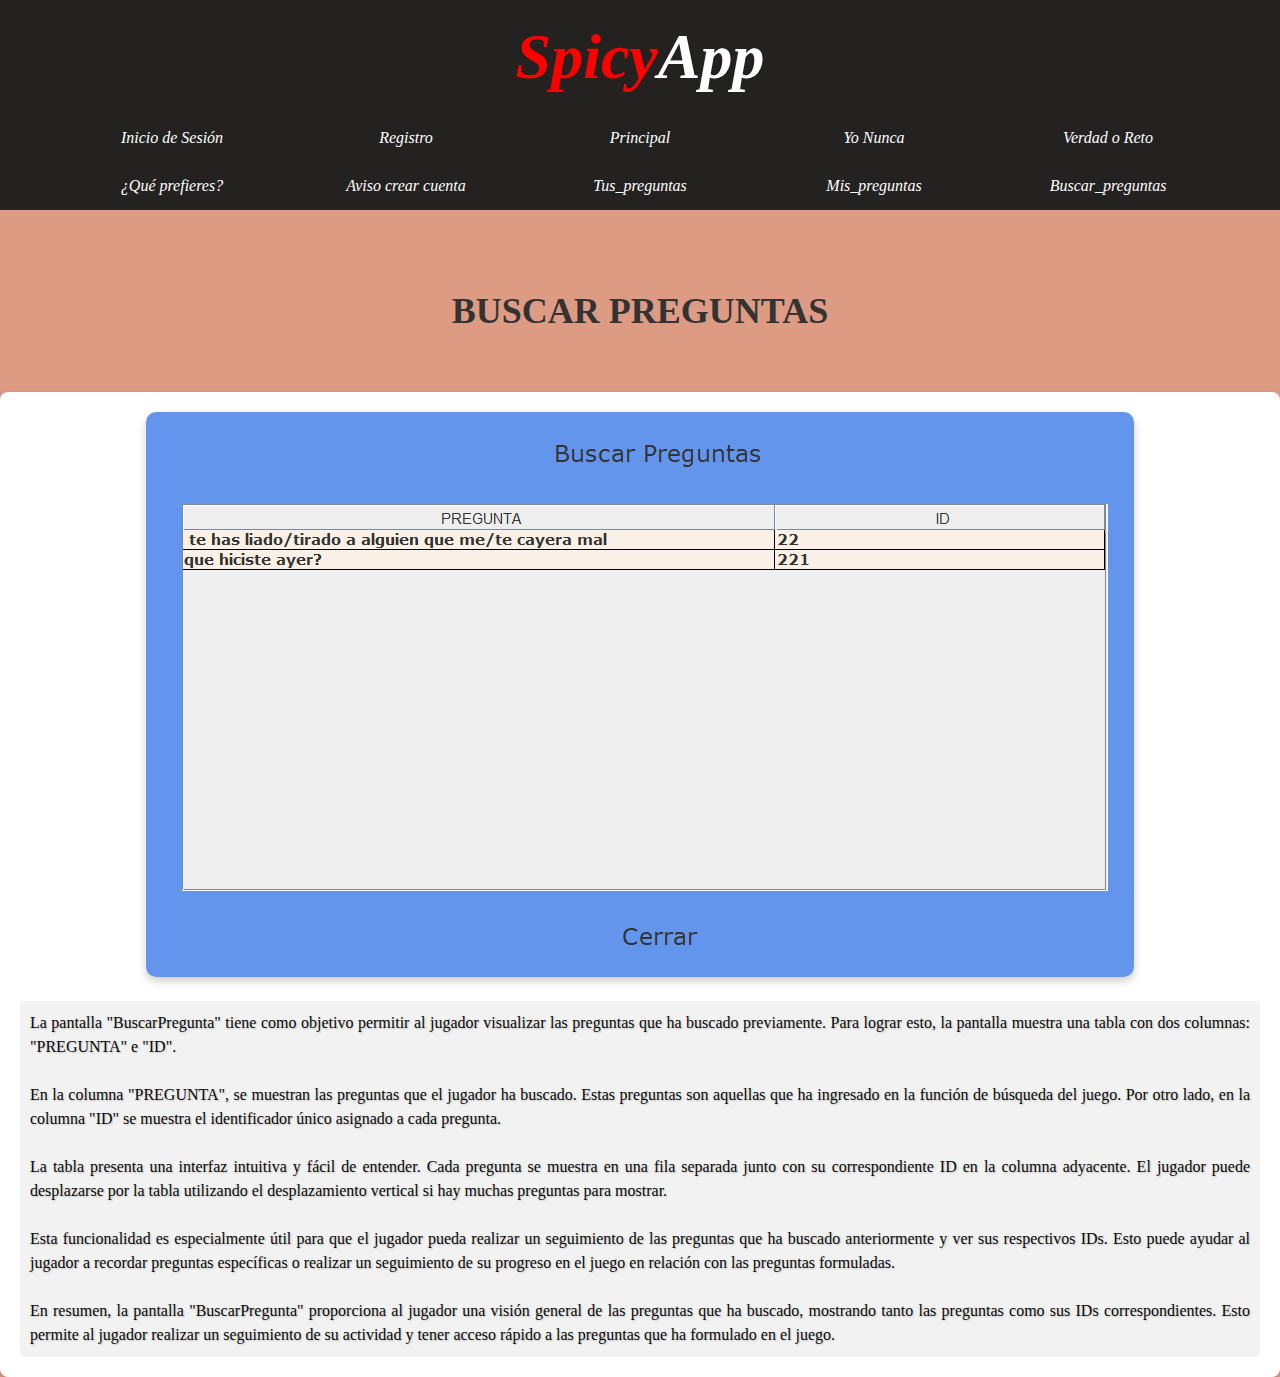
<file: Buscar_preguntas.html>
<!DOCTYPE html>
<html lang="es">
<head>
	<meta charset="UTF-8">
	<title>Buscar_preguntas</title>
	<link rel="stylesheet" href="css/styleindex.css">
</head>
<body class = "Cuerpo">

    <header>
        <div class="test">
            <h1 class="Logo"><a href="index.html"><span class="red">Spicy</span><span class="white">App</span></a></h1>

        </div>
        <nav id="padre-a">
            <div class="menu-toggle">
              <div class="menu-icon"></div>
            </div>
            <ul class="Menuestilos">
              <li><a href="InicioSesion.html">Inicio de Sesión</a></li>
              <li><a href="Registro.html">Registro</a></li>
              <li><a href="Principal.html">Principal</a></li>
              <li><a href="YoNunca.html">Yo Nunca</a></li>
              <li><a href="VerdadOReto.html">Verdad o Reto</a></li>
              <li><a href="QuePrefieres.html">¿Qué prefieres?</a></li>
              <li><a href="Crearcuentaaviso.html">Aviso crear cuenta</a></li>
              <li><a href="Tus_preguntas.html">Tus_preguntas</a></li>
              <li><a href="Mis_preguntas.html">Mis_preguntas</a></li>
              <li><a href="Buscar_preguntas.html">Buscar_preguntas</a></li>
            </ul>
          </nav>
          
    </header>	

    <h2> Buscar preguntas</h2>


    <div id="miDiv">
        <img src="img/buscarpreguntas.png" alt="Descripción de la imagen">
        <div id="p_dis">
        <p>La pantalla "BuscarPregunta" tiene como objetivo permitir al jugador visualizar las preguntas que ha buscado previamente. Para lograr esto, la pantalla muestra una tabla con dos columnas: "PREGUNTA" e "ID".</p>
       <br>
        <p>En la columna "PREGUNTA", se muestran las preguntas que el jugador ha buscado. Estas preguntas son aquellas que ha ingresado en la función de búsqueda del juego. Por otro lado, en la columna "ID" se muestra el identificador único asignado a cada pregunta.</p>
       <br>
        <p>La tabla presenta una interfaz intuitiva y fácil de entender. Cada pregunta se muestra en una fila separada junto con su correspondiente ID en la columna adyacente. El jugador puede desplazarse por la tabla utilizando el desplazamiento vertical si hay muchas preguntas para mostrar.</p>
       <br>
        <p>Esta funcionalidad es especialmente útil para que el jugador pueda realizar un seguimiento de las preguntas que ha buscado anteriormente y ver sus respectivos IDs. Esto puede ayudar al jugador a recordar preguntas específicas o realizar un seguimiento de su progreso en el juego en relación con las preguntas formuladas.</p>
        <br>
        <p>En resumen, la pantalla "BuscarPregunta" proporciona al jugador una visión general de las preguntas que ha buscado, mostrando tanto las preguntas como sus IDs correspondientes. Esto permite al jugador realizar un seguimiento de su actividad y tener acceso rápido a las preguntas que ha formulado en el juego.</p>
        </div>
    </div>
      


    <script>
        const menuToggle = document.querySelector('.menu-toggle');
    
            menuToggle.addEventListener('click', function() {
              this.classList.toggle('active');
            });
            </script>
    
</body>
</file>
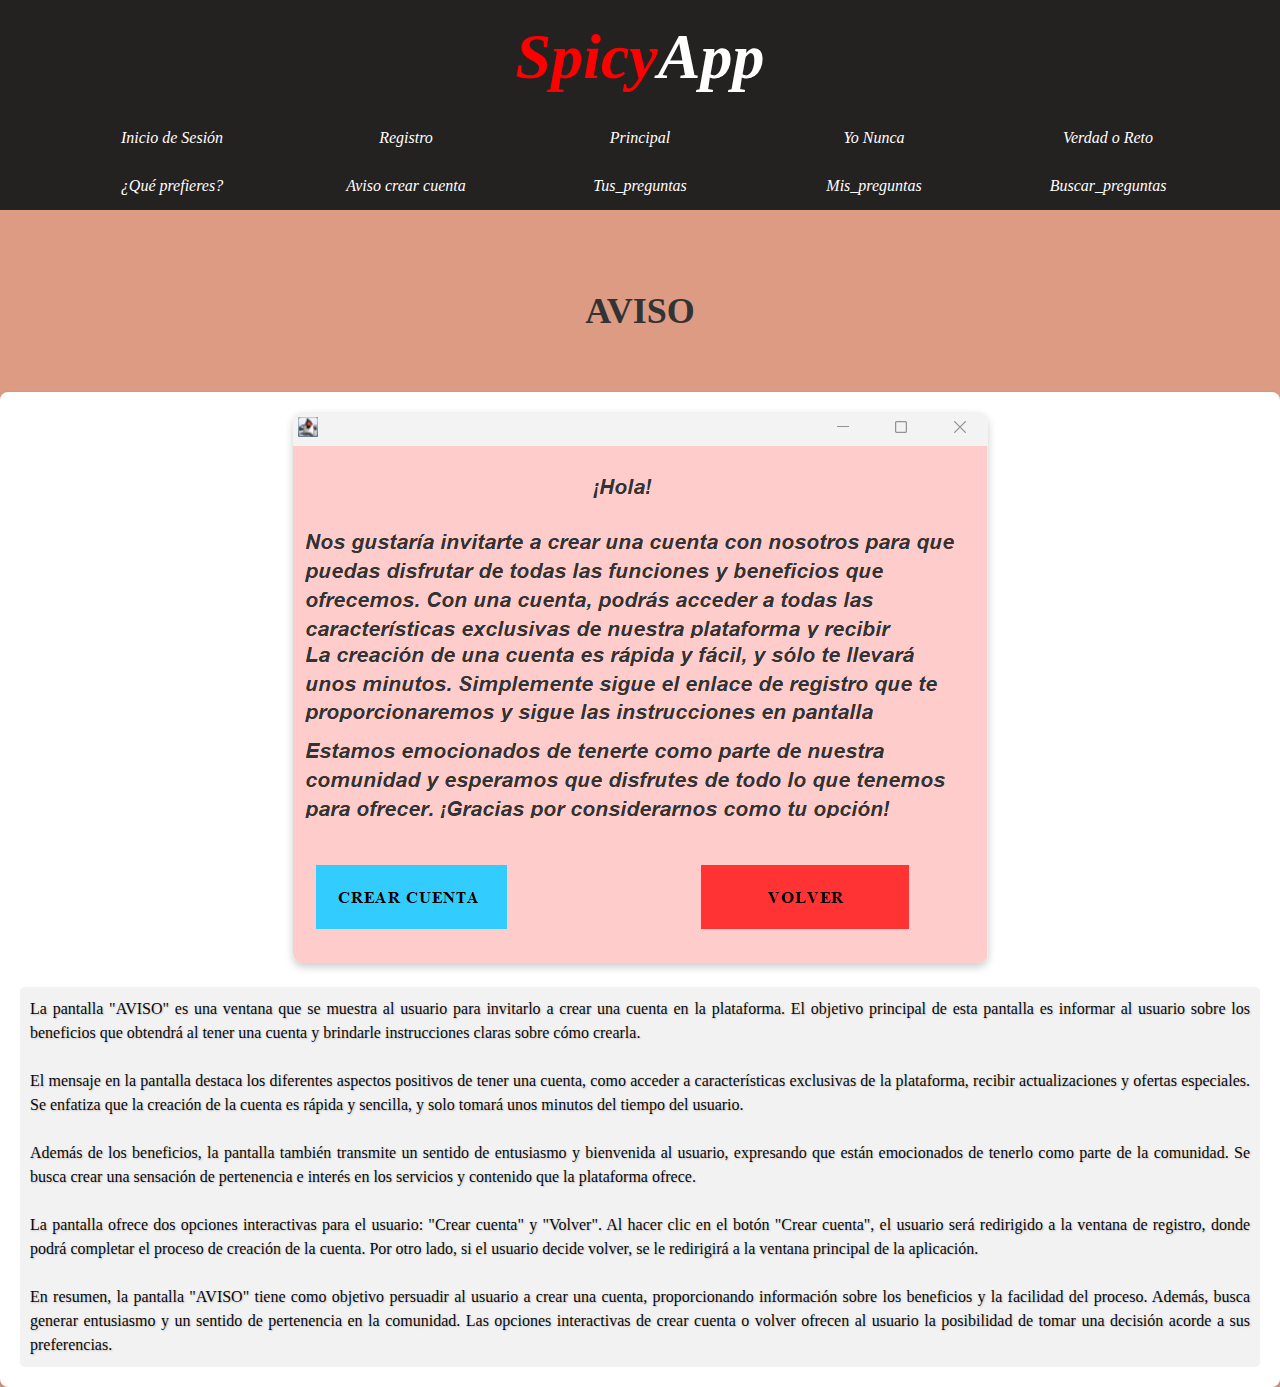
<file: Crearcuentaaviso.html>
<!DOCTYPE html>
<html lang="es">
<head>
	<meta charset="UTF-8">
	<title>Aviso</title>
	<link rel="stylesheet" href="css/styleindex.css">
</head>
<body class = "Cuerpo">


    <header>
        <div class="test">
            <h1 class="Logo"><a href="index.html"><span class="red">Spicy</span><span class="white">App</span></a></h1>

        </div>
        <nav id="padre-a">
            <div class="menu-toggle">
              <div class="menu-icon"></div>
            </div>
            <ul class="Menuestilos">
              <li><a href="InicioSesion.html">Inicio de Sesión</a></li>
              <li><a href="Registro.html">Registro</a></li>
              <li><a href="Principal.html">Principal</a></li>
              <li><a href="YoNunca.html">Yo Nunca</a></li>
              <li><a href="VerdadOReto.html">Verdad o Reto</a></li>
              <li><a href="QuePrefieres.html">¿Qué prefieres?</a></li>
              <li><a href="Crearcuentaaviso.html">Aviso crear cuenta</a></li>
              <li><a href="Tus_preguntas.html">Tus_preguntas</a></li>
              <li><a href="Mis_preguntas.html">Mis_preguntas</a></li>
              <li><a href="Buscar_preguntas.html">Buscar_preguntas</a></li>
            </ul>
          </nav>
          
    </header>	
	<h2>Aviso</h2>
	<div id="miDiv">
		<img src="img/aviso.png" alt="Descripción de la imagen">
		<div id="p_dis">
        <p>La pantalla "AVISO" es una ventana que se muestra al usuario para invitarlo a crear una cuenta en la plataforma. El objetivo principal de esta pantalla es informar al usuario sobre los beneficios que obtendrá al tener una cuenta y brindarle instrucciones claras sobre cómo crearla.</p>
		<br>
        <p>El mensaje en la pantalla destaca los diferentes aspectos positivos de tener una cuenta, como acceder a características exclusivas de la plataforma, recibir actualizaciones y ofertas especiales. Se enfatiza que la creación de la cuenta es rápida y sencilla, y solo tomará unos minutos del tiempo del usuario.</p>
		<br>
        <p>Además de los beneficios, la pantalla también transmite un sentido de entusiasmo y bienvenida al usuario, expresando que están emocionados de tenerlo como parte de la comunidad. Se busca crear una sensación de pertenencia e interés en los servicios y contenido que la plataforma ofrece.</p>
		<br>
        <p>La pantalla ofrece dos opciones interactivas para el usuario: "Crear cuenta" y "Volver". Al hacer clic en el botón "Crear cuenta", el usuario será redirigido a la ventana de registro, donde podrá completar el proceso de creación de la cuenta. Por otro lado, si el usuario decide volver, se le redirigirá a la ventana principal de la aplicación.</p>
		<br>
        <p>En resumen, la pantalla "AVISO" tiene como objetivo persuadir al usuario a crear una cuenta, proporcionando información sobre los beneficios y la facilidad del proceso. Además, busca generar entusiasmo y un sentido de pertenencia en la comunidad. Las opciones interactivas de crear cuenta o volver ofrecen al usuario la posibilidad de tomar una decisión acorde a sus preferencias.
    </div>




	</p>
	
	
	
	
	
	
	
	</div>
    <script>
        const menuToggle = document.querySelector('.menu-toggle');
    
            menuToggle.addEventListener('click', function() {
              this.classList.toggle('active');
            });
            </script>

</body>
</html>
</file>
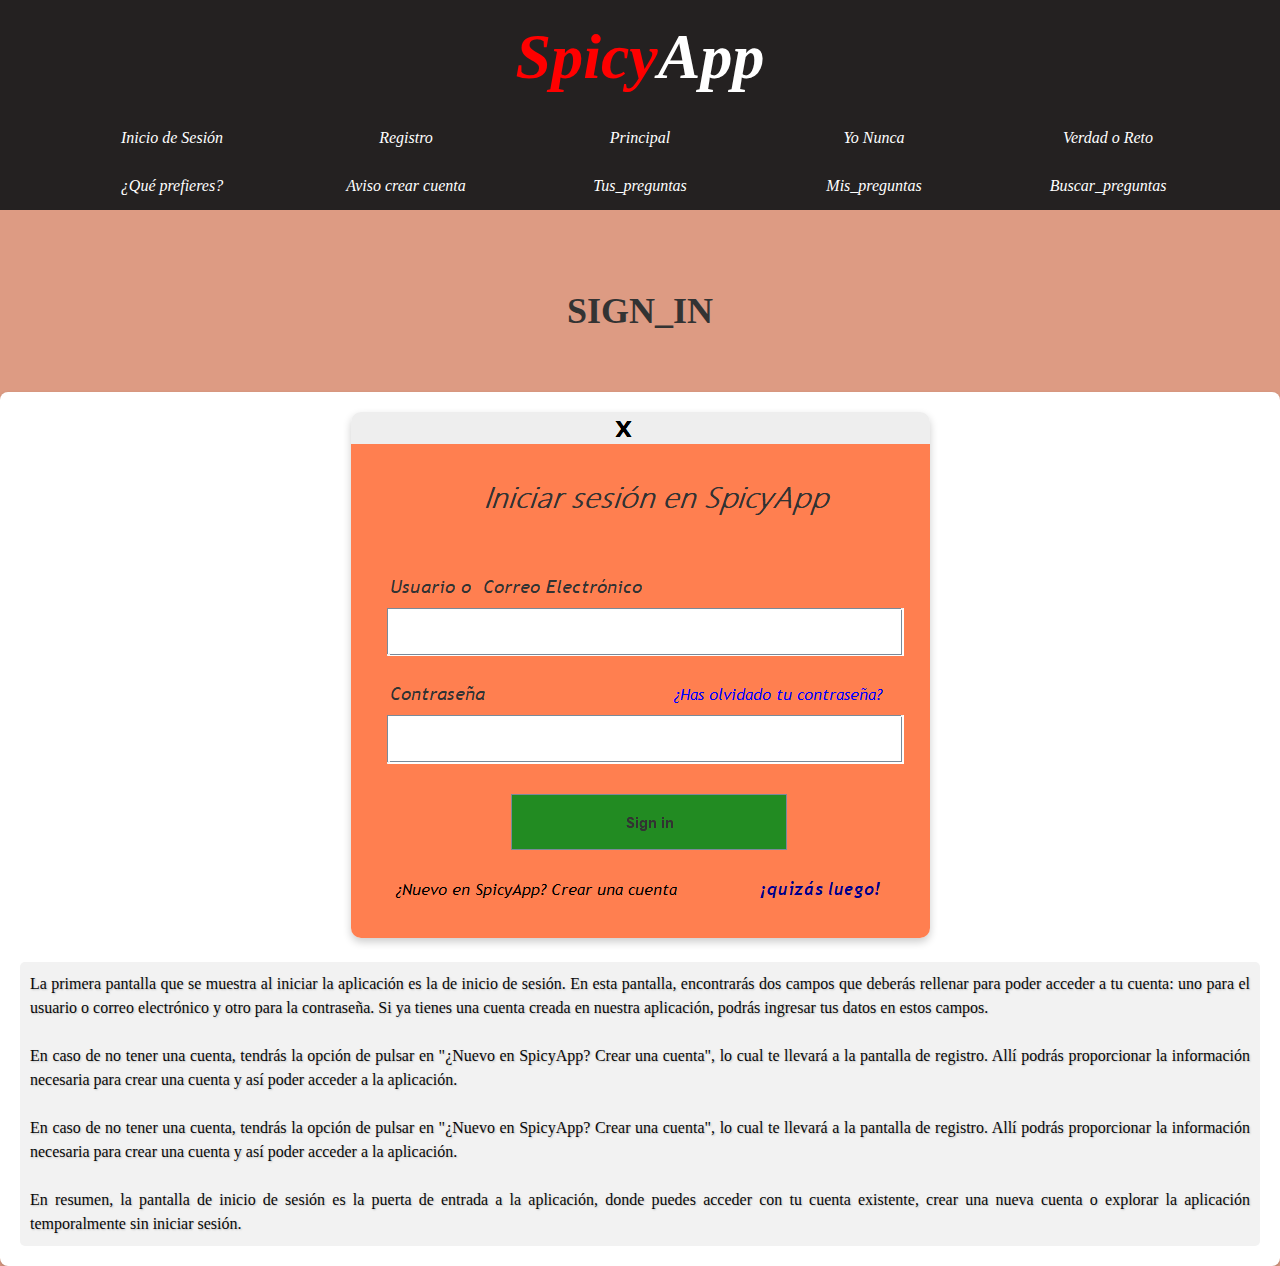
<file: InicioSesion.html>
<!DOCTYPE html>
<html lang="es">
<head>
	<meta charset="UTF-8">
	<title>Inicio Sesion</title>
	<link rel="stylesheet" href="css/styleindex.css">
</head>
<body class = "Cuerpo">


    <header>
        <div class="test">
            <h1 class="Logo"><a href="index.html"><span class="red">Spicy</span><span class="white">App</span></a></h1>

        </div>
        <nav id="padre-a">
            <div class="menu-toggle">
              <div class="menu-icon"></div>
            </div>
            <ul class="Menuestilos">
              <li><a href="InicioSesion.html">Inicio de Sesión</a></li>
              <li><a href="Registro.html">Registro</a></li>
              <li><a href="Principal.html">Principal</a></li>
              <li><a href="YoNunca.html">Yo Nunca</a></li>
              <li><a href="VerdadOReto.html">Verdad o Reto</a></li>
              <li><a href="QuePrefieres.html">¿Qué prefieres?</a></li>
              <li><a href="Crearcuentaaviso.html">Aviso crear cuenta</a></li>
              <li><a href="Tus_preguntas.html">Tus_preguntas</a></li>
              <li><a href="Mis_preguntas.html">Mis_preguntas</a></li>
              <li><a href="Buscar_preguntas.html">Buscar_preguntas</a></li>
            </ul>
          </nav>
          
    </header>	
	<main>
		<h2> Sign_in</h2>


        <div id="miDiv">
            <img src="img/iniciar_sesion.PNG" alt="Descripción de la imagen">
            <div id="p_dis">
            <p> La primera pantalla que se muestra al iniciar la aplicación es la de inicio de sesión. En esta pantalla, encontrarás dos campos que deberás rellenar para poder acceder a tu cuenta: uno para el usuario o correo electrónico y otro para la contraseña. Si ya tienes una cuenta creada en nuestra aplicación, podrás ingresar tus datos en estos campos.</p>
           <br>
            <p>En caso de no tener una cuenta, tendrás la opción de pulsar en "¿Nuevo en SpicyApp? Crear una cuenta", lo cual te llevará a la pantalla de registro. Allí podrás proporcionar la información necesaria para crear una cuenta y así poder acceder a la aplicación.</p>
           <br>
            <p>En caso de no tener una cuenta, tendrás la opción de pulsar en "¿Nuevo en SpicyApp? Crear una cuenta", lo cual te llevará a la pantalla de registro. Allí podrás proporcionar la información necesaria para crear una cuenta y así poder acceder a la aplicación.</p>
            <br>
            <p>En resumen, la pantalla de inicio de sesión es la puerta de entrada a la aplicación, donde puedes acceder con tu cuenta existente, crear una nueva cuenta o explorar la aplicación temporalmente sin iniciar sesión.</p>
        </div>
        </div>
        <script>
            const menuToggle = document.querySelector('.menu-toggle');
        
                menuToggle.addEventListener('click', function() {
                  this.classList.toggle('active');
                });
                </script>        

</body>
</html>
</file>
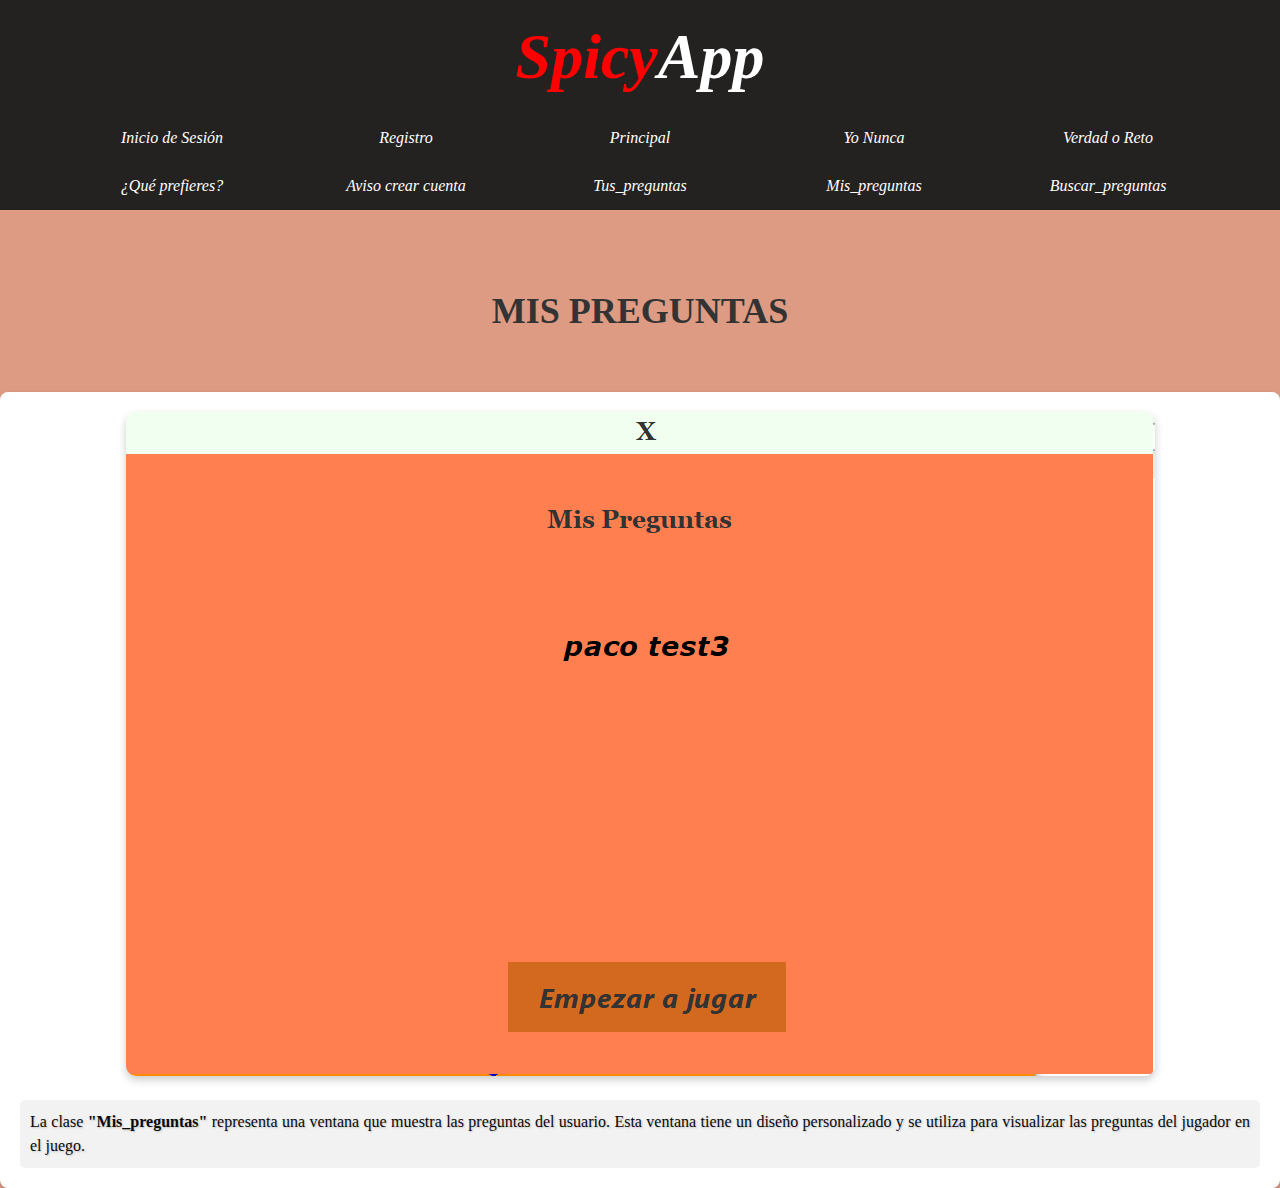
<file: Mis_preguntas.html>
<!DOCTYPE html>
<html lang="es">
<head>
	<meta charset="UTF-8">
	<title>Mis preguntas</title>
	<link rel="stylesheet" href="css/styleindex.css">
</head>
<body class = "Cuerpo">
    <header>
        <div class="test">
            <h1 class="Logo"><a href="index.html"><span class="red">Spicy</span><span class="white">App</span></a></h1>

        </div>
        <nav id="padre-a">
            <div class="menu-toggle">
              <div class="menu-icon"></div>
            </div>
            <ul class="Menuestilos">
              <li><a href="InicioSesion.html">Inicio de Sesión</a></li>
              <li><a href="Registro.html">Registro</a></li>
              <li><a href="Principal.html">Principal</a></li>
              <li><a href="YoNunca.html">Yo Nunca</a></li>
              <li><a href="VerdadOReto.html">Verdad o Reto</a></li>
              <li><a href="QuePrefieres.html">¿Qué prefieres?</a></li>
              <li><a href="Crearcuentaaviso.html">Aviso crear cuenta</a></li>
              <li><a href="Tus_preguntas.html">Tus_preguntas</a></li>
              <li><a href="Mis_preguntas.html">Mis_preguntas</a></li>
              <li><a href="Buscar_preguntas.html">Buscar_preguntas</a></li>
            </ul>
          </nav>
          
    </header>		

    <h2> Mis preguntas</h2>


    <div id="miDiv">
        <img src="img/mis_ preguntas.PNG" alt="Descripción de la imagen">
      
        <p id="p_dis">La clase <b>"Mis_preguntas"</b>  representa una ventana que muestra las preguntas del usuario. Esta ventana tiene un diseño personalizado y se utiliza para visualizar las preguntas del jugador en el juego.</p>
    </div>
    <script>
        const menuToggle = document.querySelector('.menu-toggle');
    
            menuToggle.addEventListener('click', function() {
              this.classList.toggle('active');
            });
            </script>  
</body>
</file>
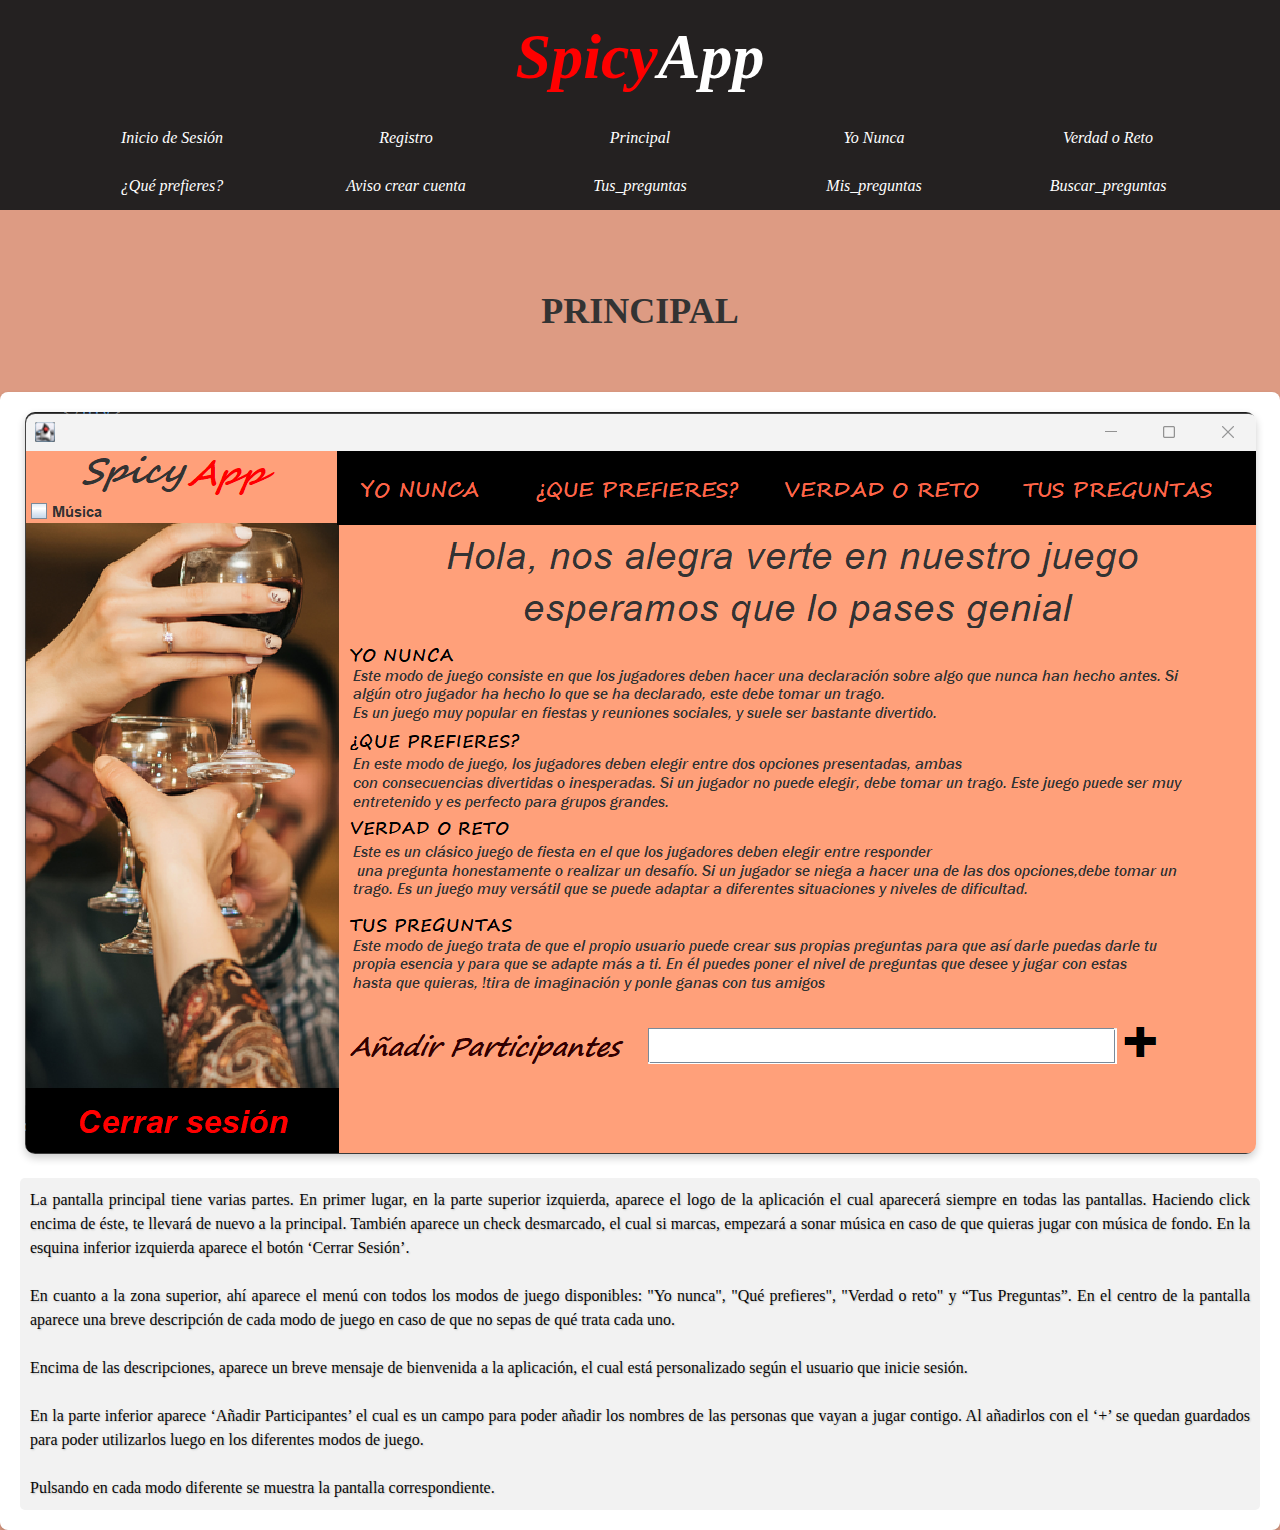
<file: Principal.html>
<!DOCTYPE html>
<html lang="es">
<head>
	<meta charset="UTF-8">
	<title>Principal</title>
	<link rel="stylesheet" href="css/styleindex.css">
</head>
<body class = "Cuerpo">


    <header>
        <div class="test">
            <h1 class="Logo"><a href="index.html"><span class="red">Spicy</span><span class="white">App</span></a></h1>

        </div>
        <nav id="padre-a">
            <div class="menu-toggle">
              <div class="menu-icon"></div>
            </div>
            <ul class="Menuestilos">
              <li><a href="InicioSesion.html">Inicio de Sesión</a></li>
              <li><a href="Registro.html">Registro</a></li>
              <li><a href="Principal.html">Principal</a></li>
              <li><a href="YoNunca.html">Yo Nunca</a></li>
              <li><a href="VerdadOReto.html">Verdad o Reto</a></li>
              <li><a href="QuePrefieres.html">¿Qué prefieres?</a></li>
              <li><a href="Crearcuentaaviso.html">Aviso crear cuenta</a></li>
              <li><a href="Tus_preguntas.html">Tus_preguntas</a></li>
              <li><a href="Mis_preguntas.html">Mis_preguntas</a></li>
              <li><a href="Buscar_preguntas.html">Buscar_preguntas</a></li>
            </ul>
          </nav>
          
    </header>	
    <h2> Principal</h2>
	<div id="miDiv">
		<img src="img/principal.png" alt="Descripción de la imagen">
		<div id="p_dis">
        <p>La pantalla principal tiene varias partes. En primer lugar, en la parte superior izquierda, aparece el logo de la aplicación el cual aparecerá siempre en todas las pantallas. Haciendo click encima de éste, te llevará de nuevo a la principal. También aparece un check desmarcado, el cual si marcas, empezará a sonar música en caso de que quieras jugar con música de fondo.
			En la esquina inferior izquierda aparece el botón ‘Cerrar Sesión’.</p>
	<br>
    <p>En cuanto a la zona superior, ahí aparece el menú con todos los modos de juego disponibles: "Yo nunca", "Qué prefieres", "Verdad o reto" y “Tus Preguntas”. En el centro de la pantalla aparece una breve descripción de cada modo de juego en caso de que no sepas de qué trata cada uno.</p>
	<br>
    <p>Encima de las descripciones, aparece un breve mensaje de bienvenida a la aplicación, el cual está personalizado según el usuario que inicie sesión.</p>
	<br>
    <p>En la parte inferior aparece ‘Añadir Participantes’ el cual es un campo para poder añadir los nombres de las personas que vayan a jugar contigo. Al añadirlos con el ‘+’ se quedan guardados para poder utilizarlos luego en los diferentes modos de juego.</p>
	<br>
    <p>Pulsando en cada modo diferente se muestra la pantalla correspondiente.</p>
</div>
</div>






<script>
    const menuToggle = document.querySelector('.menu-toggle');

        menuToggle.addEventListener('click', function() {
          this.classList.toggle('active');
        });
        </script>



</body>
</html>
</file>
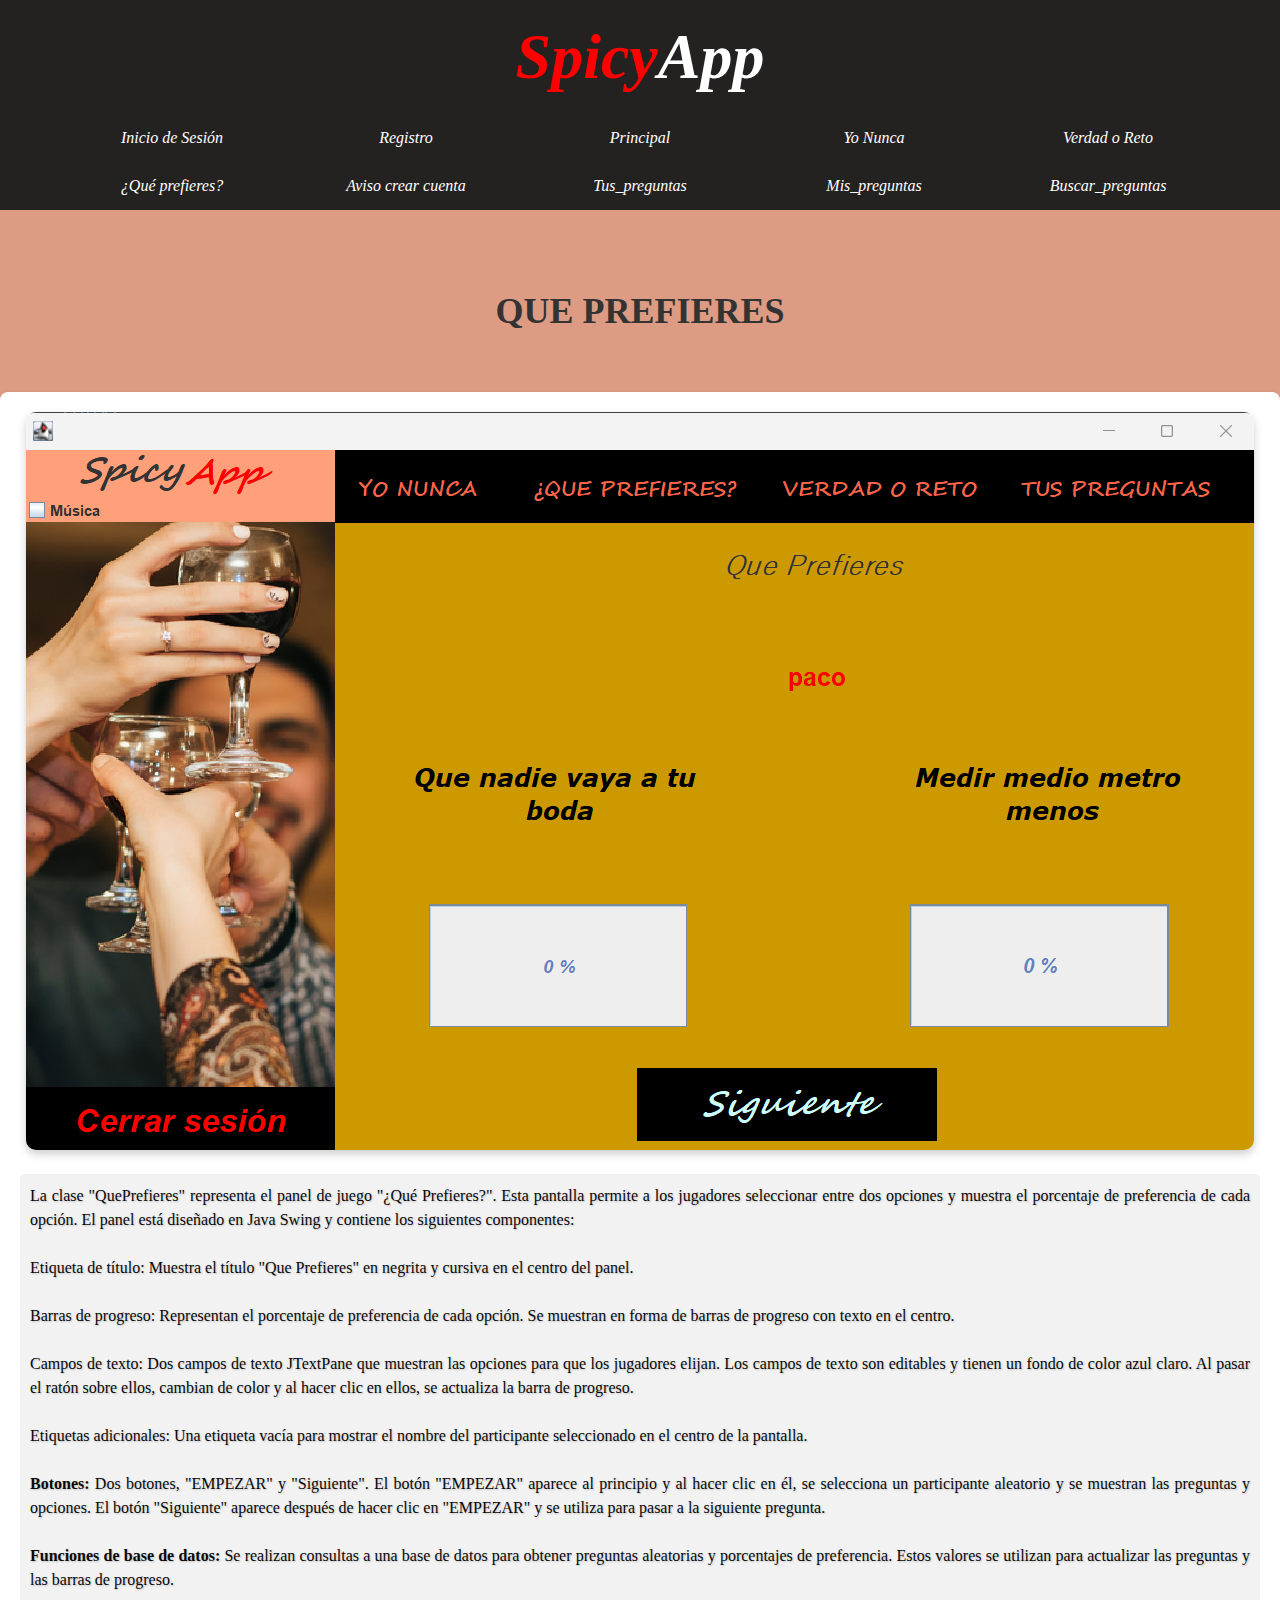
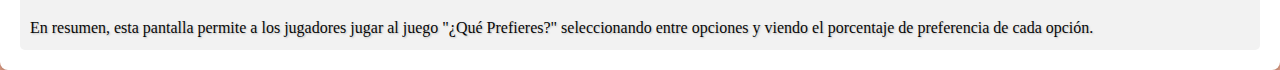
<file: QuePrefieres.html>
<!DOCTYPE html>
<html lang="es">
<head>
	<meta charset="UTF-8">
	<title>QUE PREFIERES</title>
	<link rel="stylesheet" href="css/styleindex.css">

</head>
<body class = "Cuerpo">


    <header>
        <div class="test">
            <h1 class="Logo"><a href="index.html"><span class="red">Spicy</span><span class="white">App</span></a></h1>

        </div>
        <nav id="padre-a">
            <div class="menu-toggle">
              <div class="menu-icon"></div>
            </div>
            <ul class="Menuestilos">
              <li><a href="InicioSesion.html">Inicio de Sesión</a></li>
              <li><a href="Registro.html">Registro</a></li>
              <li><a href="Principal.html">Principal</a></li>
              <li><a href="YoNunca.html">Yo Nunca</a></li>
              <li><a href="VerdadOReto.html">Verdad o Reto</a></li>
              <li><a href="QuePrefieres.html">¿Qué prefieres?</a></li>
              <li><a href="Crearcuentaaviso.html">Aviso crear cuenta</a></li>
              <li><a href="Tus_preguntas.html">Tus_preguntas</a></li>
              <li><a href="Mis_preguntas.html">Mis_preguntas</a></li>
              <li><a href="Buscar_preguntas.html">Buscar_preguntas</a></li>
            </ul>
          </nav>
          
    </header>	
	<h2>Que prefieres</h2>
	<div id="miDiv">
		<img src="img/queprefieres.png" alt="Descripción de la imagen">
		<div id="p_dis">
    <p>La clase "QuePrefieres" representa el panel de juego "¿Qué Prefieres?". Esta pantalla permite a los jugadores seleccionar entre dos opciones y muestra el porcentaje de preferencia de cada opción. El panel está diseñado en Java Swing y contiene los siguientes componentes:</p>
	<br>
    <p>Etiqueta de título: Muestra el título "Que Prefieres" en negrita y cursiva en el centro del panel.</p>
	<br>
    <p>Barras de progreso: Representan el porcentaje de preferencia de cada opción. Se muestran en forma de barras de progreso con texto en el centro.</p>
	<br>
    <p>Campos de texto: Dos campos de texto JTextPane que muestran las opciones para que los jugadores elijan. Los campos de texto son editables y tienen un fondo de color azul claro. Al pasar el ratón sobre ellos, cambian de color y al hacer clic en ellos, se actualiza la barra de progreso.</p>
	<br>
    <p>Etiquetas adicionales: Una etiqueta vacía para mostrar el nombre del participante seleccionado en el centro de la pantalla.</p>
	<br>
    <p><b>Botones: </b>Dos botones, "EMPEZAR" y "Siguiente". El botón "EMPEZAR" aparece al principio y al hacer clic en él, se selecciona un participante aleatorio y se muestran las preguntas y opciones. El botón "Siguiente" aparece después de hacer clic en "EMPEZAR" y se utiliza para pasar a la siguiente pregunta.</p>
	<br>
    <p><b>Funciones de base de datos:</b> Se realizan consultas a una base de datos para obtener preguntas aleatorias y porcentajes de preferencia. Estos valores se utilizan para actualizar las preguntas y las barras de progreso.</p>
    <br>
    <p> En resumen, esta pantalla permite a los jugadores jugar al juego "¿Qué Prefieres?" seleccionando entre opciones y viendo el porcentaje de preferencia de cada opción.</p>
    </div>
</div>
<script>
    const menuToggle = document.querySelector('.menu-toggle');

        menuToggle.addEventListener('click', function() {
          this.classList.toggle('active');
        });
        </script>
</body>
</html>
</file>
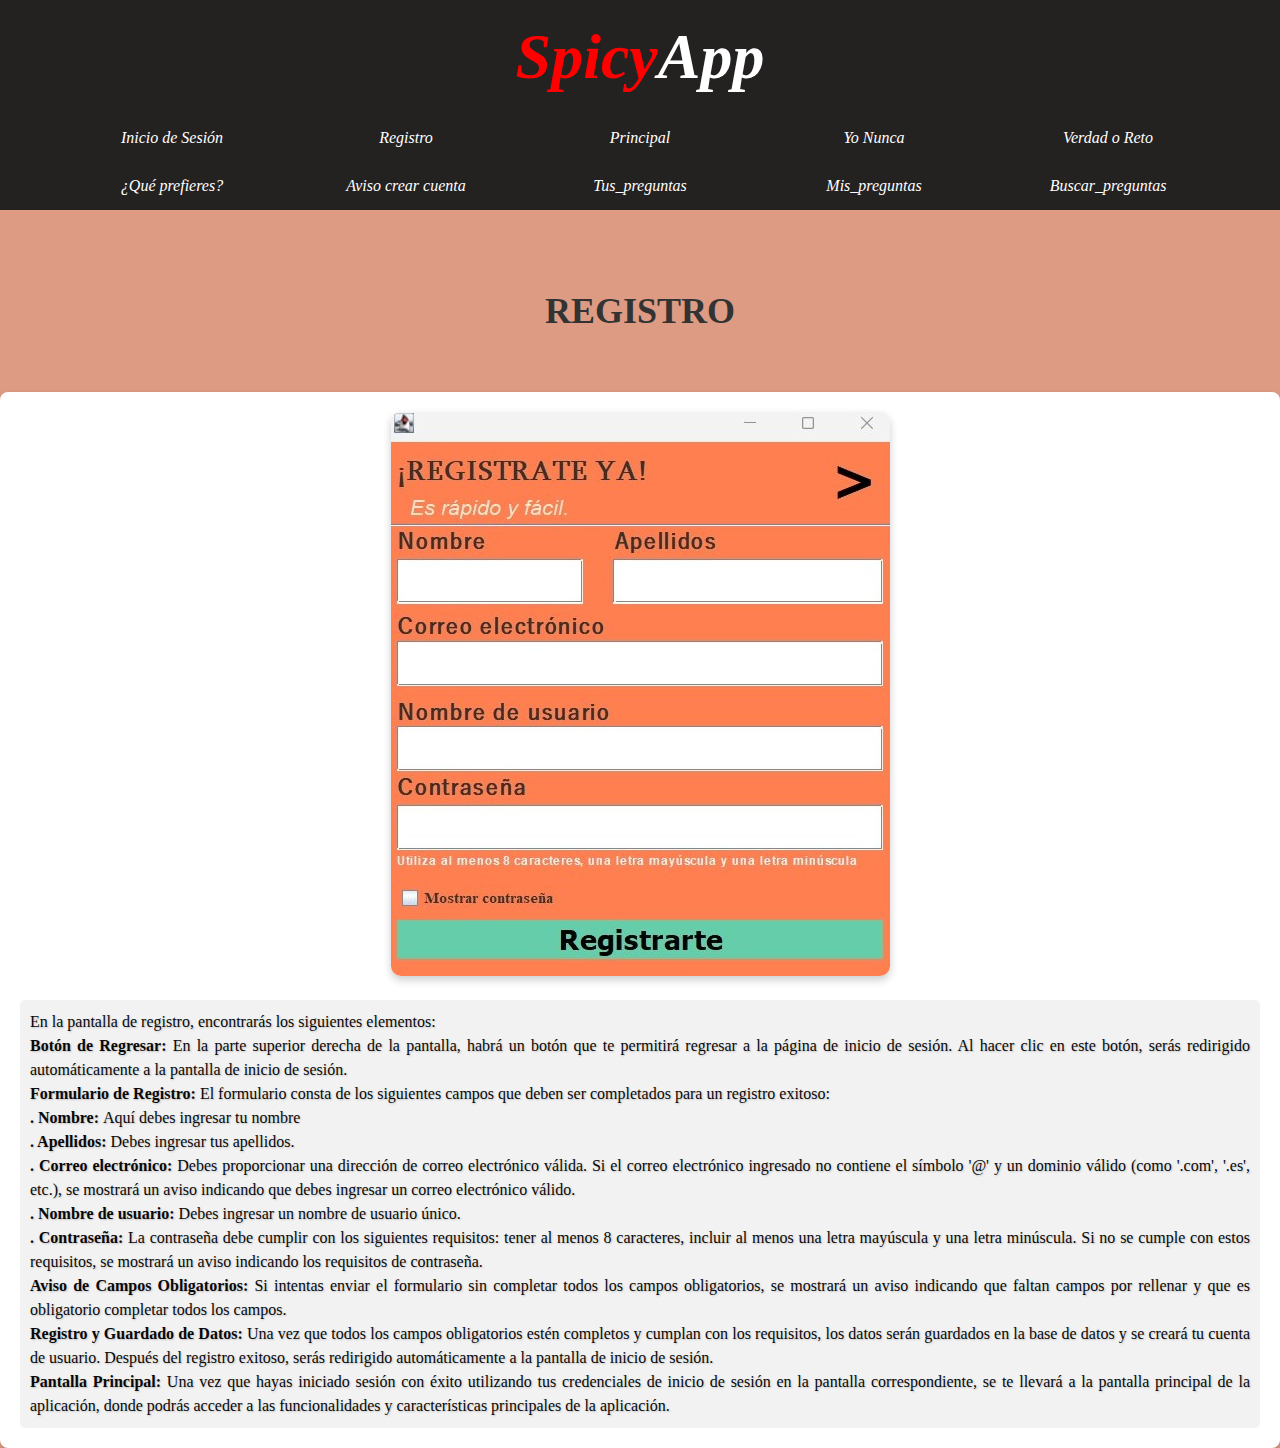
<file: Registro.html>
<!DOCTYPE html>
<html lang="es">
<head>
	<meta charset="UTF-8">
	<title>Registro</title>
	<link rel="stylesheet" href="css/styleindex.css">
</head>
<body class = "Cuerpo">


    <header>
        <div class="test">
            <h1 class="Logo"><a href="index.html"><span class="red">Spicy</span><span class="white">App</span></a></h1>

        </div>
		<nav id="padre-a">
			<div class="menu-toggle">
			  <div class="menu-icon"></div>
			</div>
			<ul class="Menuestilos">
			  <li><a href="InicioSesion.html">Inicio de Sesión</a></li>
			  <li><a href="Registro.html">Registro</a></li>
			  <li><a href="Principal.html">Principal</a></li>
			  <li><a href="YoNunca.html">Yo Nunca</a></li>
			  <li><a href="VerdadOReto.html">Verdad o Reto</a></li>
			  <li><a href="QuePrefieres.html">¿Qué prefieres?</a></li>
			  <li><a href="Crearcuentaaviso.html">Aviso crear cuenta</a></li>
			  <li><a href="Tus_preguntas.html">Tus_preguntas</a></li>
			  <li><a href="Mis_preguntas.html">Mis_preguntas</a></li>
			  <li><a href="Buscar_preguntas.html">Buscar_preguntas</a></li>
			</ul>
		  </nav>
		  
    </header>	
	
		<h2> registro</h2>

		<div id="miDiv">
			<img src="img/registro.jpg" alt="Descripción de la imagen">
			<div id="p_dis">
			<p>En la pantalla de registro, encontrarás los siguientes elementos:</p>
			<p><b>Botón de Regresar:</b>  En la parte superior derecha de la pantalla, habrá un botón que te permitirá regresar a la página de inicio de sesión. Al hacer clic en este botón, serás redirigido automáticamente a la pantalla de inicio de sesión.</p>
			<p><b>Formulario de Registro:</b> El formulario consta de los siguientes campos que deben ser completados para un registro exitoso:
			<p> <b>. Nombre: </b>Aquí debes ingresar tu nombre<br>
				<b>. Apellidos:</b> Debes ingresar tus apellidos.<br>
				<b>. Correo electrónico:</b> Debes proporcionar una dirección de correo electrónico válida. Si el correo electrónico ingresado no contiene el símbolo '@' y un dominio válido (como '.com', '.es', etc.), se mostrará un aviso indicando que debes ingresar un correo electrónico válido.<br>
				<b>. Nombre de usuario:</b> Debes ingresar un nombre de usuario único.<br>
				<b>. Contraseña:</b> La contraseña debe cumplir con los siguientes requisitos: tener al menos 8 caracteres, incluir al menos una letra mayúscula y una letra minúscula. Si no se cumple con estos requisitos, se mostrará un aviso indicando los requisitos de contraseña.</p>
			</p>
			<p><b>Aviso de Campos Obligatorios:</b> Si intentas enviar el formulario sin completar todos los campos obligatorios, se mostrará un aviso indicando que faltan campos por rellenar y que es obligatorio completar todos los campos.</p>
			<p><b>Registro y Guardado de Datos:</b> Una vez que todos los campos obligatorios estén completos y cumplan con los requisitos, los datos serán guardados en la base de datos y se creará tu cuenta de usuario. Después del registro exitoso, serás redirigido automáticamente a la pantalla de inicio de sesión.</p>
			<p><b>Pantalla Principal:</b> Una vez que hayas iniciado sesión con éxito utilizando tus credenciales de inicio de sesión en la pantalla correspondiente, se te llevará a la pantalla principal de la aplicación, donde podrás acceder a las funcionalidades y características principales de la aplicación.</p>
</div>
		</div>

		<script>
			const menuToggle = document.querySelector('.menu-toggle');
		
				menuToggle.addEventListener('click', function() {
				  this.classList.toggle('active');
				});
				</script>

</body>
</html>
</file>
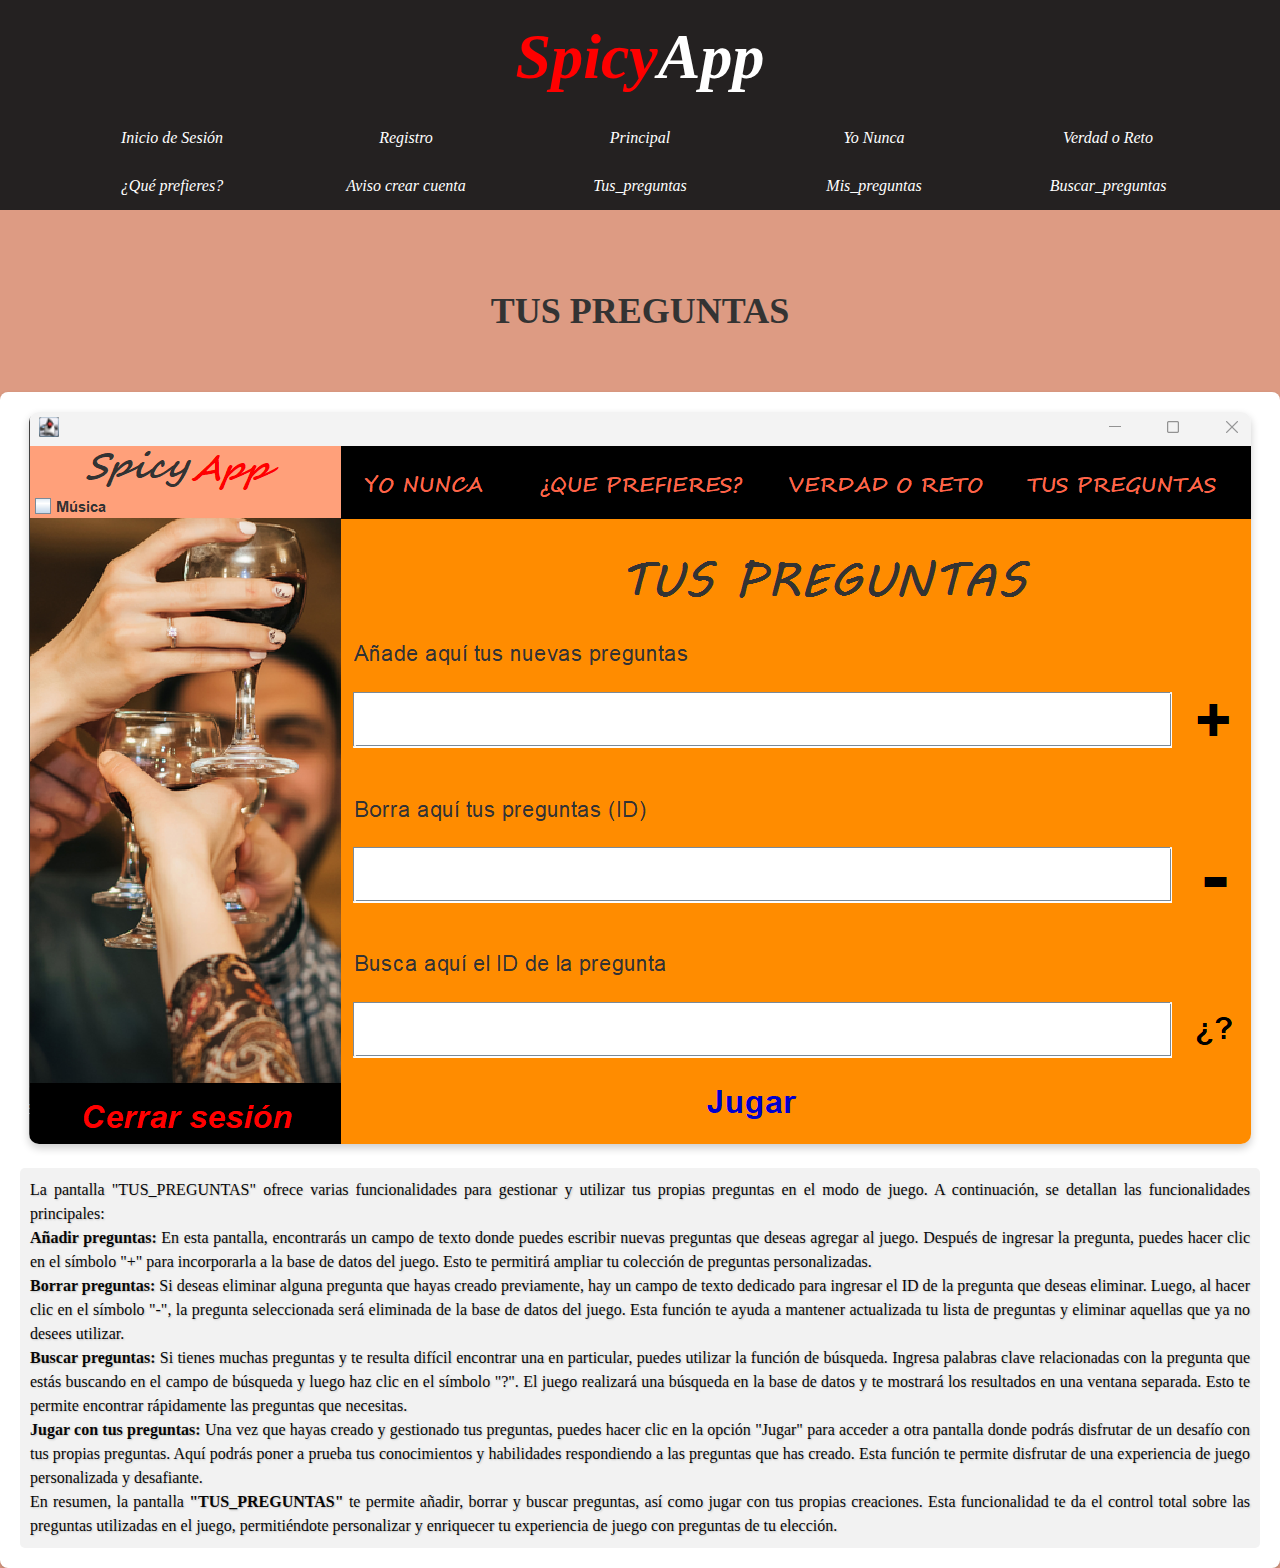
<file: Tus_preguntas.html>
<!DOCTYPE html>
<html lang="es">
<head>
	<meta charset="UTF-8">
	<title>Tus preguntas</title>
	<link rel="stylesheet" href="css/styleindex.css">

</head>
<body class = "Cuerpo">


    <header>
        <div class="test">
            <h1 class="Logo"><a href="index.html"><span class="red">Spicy</span><span class="white">App</span></a></h1>

        </div>
        <nav id="padre-a">
            <div class="menu-toggle">
              <div class="menu-icon"></div>
            </div>
            <ul class="Menuestilos">
              <li><a href="InicioSesion.html">Inicio de Sesión</a></li>
              <li><a href="Registro.html">Registro</a></li>
              <li><a href="Principal.html">Principal</a></li>
              <li><a href="YoNunca.html">Yo Nunca</a></li>
              <li><a href="VerdadOReto.html">Verdad o Reto</a></li>
              <li><a href="QuePrefieres.html">¿Qué prefieres?</a></li>
              <li><a href="Crearcuentaaviso.html">Aviso crear cuenta</a></li>
              <li><a href="Tus_preguntas.html">Tus_preguntas</a></li>
              <li><a href="Mis_preguntas.html">Mis_preguntas</a></li>
              <li><a href="Buscar_preguntas.html">Buscar_preguntas</a></li>
            </ul>
          </nav>
          
    </header>	
    <h2>Tus preguntas</h2>
	<div id="miDiv">
		<img src="img/tuspreguntas.png" alt="Descripción de la imagen">
        <div id="p_dis">
        <p>La pantalla "TUS_PREGUNTAS" ofrece varias funcionalidades para gestionar y utilizar tus propias preguntas en el modo de juego. A continuación, se detallan las funcionalidades principales:</p>
        <p><b>Añadir preguntas:</b>  En esta pantalla, encontrarás un campo de texto donde puedes escribir nuevas preguntas que deseas agregar al juego. Después de ingresar la pregunta, puedes hacer clic en el símbolo "+" para incorporarla a la base de datos del juego. Esto te permitirá ampliar tu colección de preguntas personalizadas.</p>
        <p><b>Borrar preguntas:</b> Si deseas eliminar alguna pregunta que hayas creado previamente, hay un campo de texto dedicado para ingresar el ID de la pregunta que deseas eliminar. Luego, al hacer clic en el símbolo "-", la pregunta seleccionada será eliminada de la base de datos del juego. Esta función te ayuda a mantener actualizada tu lista de preguntas y eliminar aquellas que ya no desees utilizar.</p>
        <p><b>Buscar preguntas:</b> Si tienes muchas preguntas y te resulta difícil encontrar una en particular, puedes utilizar la función de búsqueda. Ingresa palabras clave relacionadas con la pregunta que estás buscando en el campo de búsqueda y luego haz clic en el símbolo "?". El juego realizará una búsqueda en la base de datos y te mostrará los resultados en una ventana separada. Esto te permite encontrar rápidamente las preguntas que necesitas.</p>
        <p><b>Jugar con tus preguntas: </b> Una vez que hayas creado y gestionado tus preguntas, puedes hacer clic en la opción "Jugar" para acceder a otra pantalla donde podrás disfrutar de un desafío con tus propias preguntas. Aquí podrás poner a prueba tus conocimientos y habilidades respondiendo a las preguntas que has creado. Esta función te permite disfrutar de una experiencia de juego personalizada y desafiante.</p>
        <p>En resumen, la pantalla <b>"TUS_PREGUNTAS"</b> te permite añadir, borrar y buscar preguntas, así como jugar con tus propias creaciones. Esta funcionalidad te da el control total sobre las preguntas utilizadas en el juego, permitiéndote personalizar y enriquecer tu experiencia de juego con preguntas de tu elección.</p>
        </div>
    </div>
    <script>
        const menuToggle = document.querySelector('.menu-toggle');
    
            menuToggle.addEventListener('click', function() {
              this.classList.toggle('active');
            });
            </script>
</body>
</html>
</file>
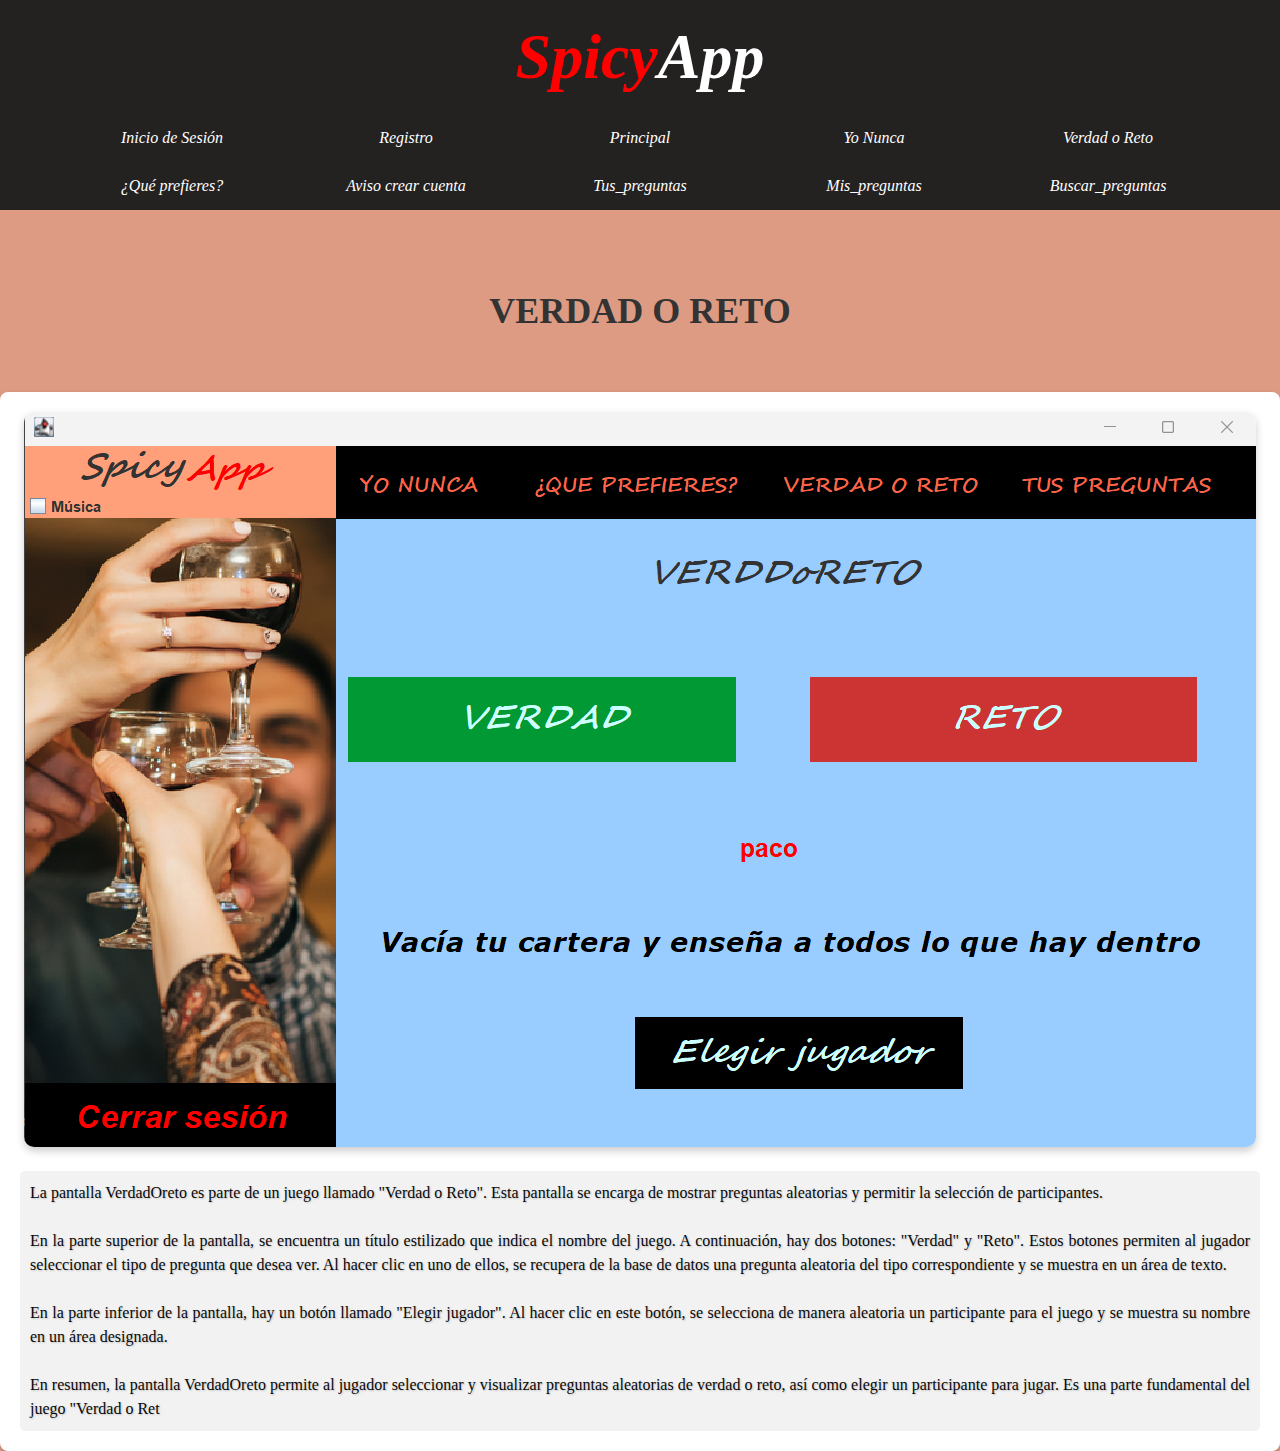
<file: VerdadOReto.html>
<!DOCTYPE html>
<html lang="es">
<head>
	<meta charset="UTF-8">
	<title>verdad o reto</title>
	<link rel="stylesheet" href="css/styleindex.css">
</head>
<body class = "Cuerpo">


    <header>
        <div class="test">
            <h1 class="Logo"><a href="index.html"><span class="red">Spicy</span><span class="white">App</span></a></h1>

        </div>
        <nav id="padre-a">
            <div class="menu-toggle">
              <div class="menu-icon"></div>
            </div>
            <ul class="Menuestilos">
              <li><a href="InicioSesion.html">Inicio de Sesión</a></li>
              <li><a href="Registro.html">Registro</a></li>
              <li><a href="Principal.html">Principal</a></li>
              <li><a href="YoNunca.html">Yo Nunca</a></li>
              <li><a href="VerdadOReto.html">Verdad o Reto</a></li>
              <li><a href="QuePrefieres.html">¿Qué prefieres?</a></li>
              <li><a href="Crearcuentaaviso.html">Aviso crear cuenta</a></li>
              <li><a href="Tus_preguntas.html">Tus_preguntas</a></li>
              <li><a href="Mis_preguntas.html">Mis_preguntas</a></li>
              <li><a href="Buscar_preguntas.html">Buscar_preguntas</a></li>
            </ul>
          </nav>
          
    </header>	
	<h2>Verdad o Reto</h2>
	<div id="miDiv">
		<img src="img/verdadoreto.png" alt="Descripción de la imagen">
        <div id="p_dis">
        <p>La pantalla VerdadOreto es parte de un juego llamado "Verdad o Reto". Esta pantalla se encarga de mostrar preguntas aleatorias y permitir la selección de participantes.</p>
        <br>
        <p>En la parte superior de la pantalla, se encuentra un título estilizado que indica el nombre del juego. A continuación, hay dos botones: "Verdad" y "Reto". Estos botones permiten al jugador seleccionar el tipo de pregunta que desea ver. Al hacer clic en uno de ellos, se recupera de la base de datos una pregunta aleatoria del tipo correspondiente y se muestra en un área de texto.</p>
		<br>
        <p>En la parte inferior de la pantalla, hay un botón llamado "Elegir jugador". Al hacer clic en este botón, se selecciona de manera aleatoria un participante para el juego y se muestra su nombre en un área designada.</p>
		<br>
        <p>En resumen, la pantalla VerdadOreto permite al jugador seleccionar y visualizar preguntas aleatorias de verdad o reto, así como elegir un participante para jugar. Es una parte fundamental del juego "Verdad o Ret</p>
    </div>
	
	
	
	
	
	
	
	
	
	</div>
















    <script>
        const menuToggle = document.querySelector('.menu-toggle');
    
            menuToggle.addEventListener('click', function() {
              this.classList.toggle('active');
            });
            </script>

</body>

</html>
</file>
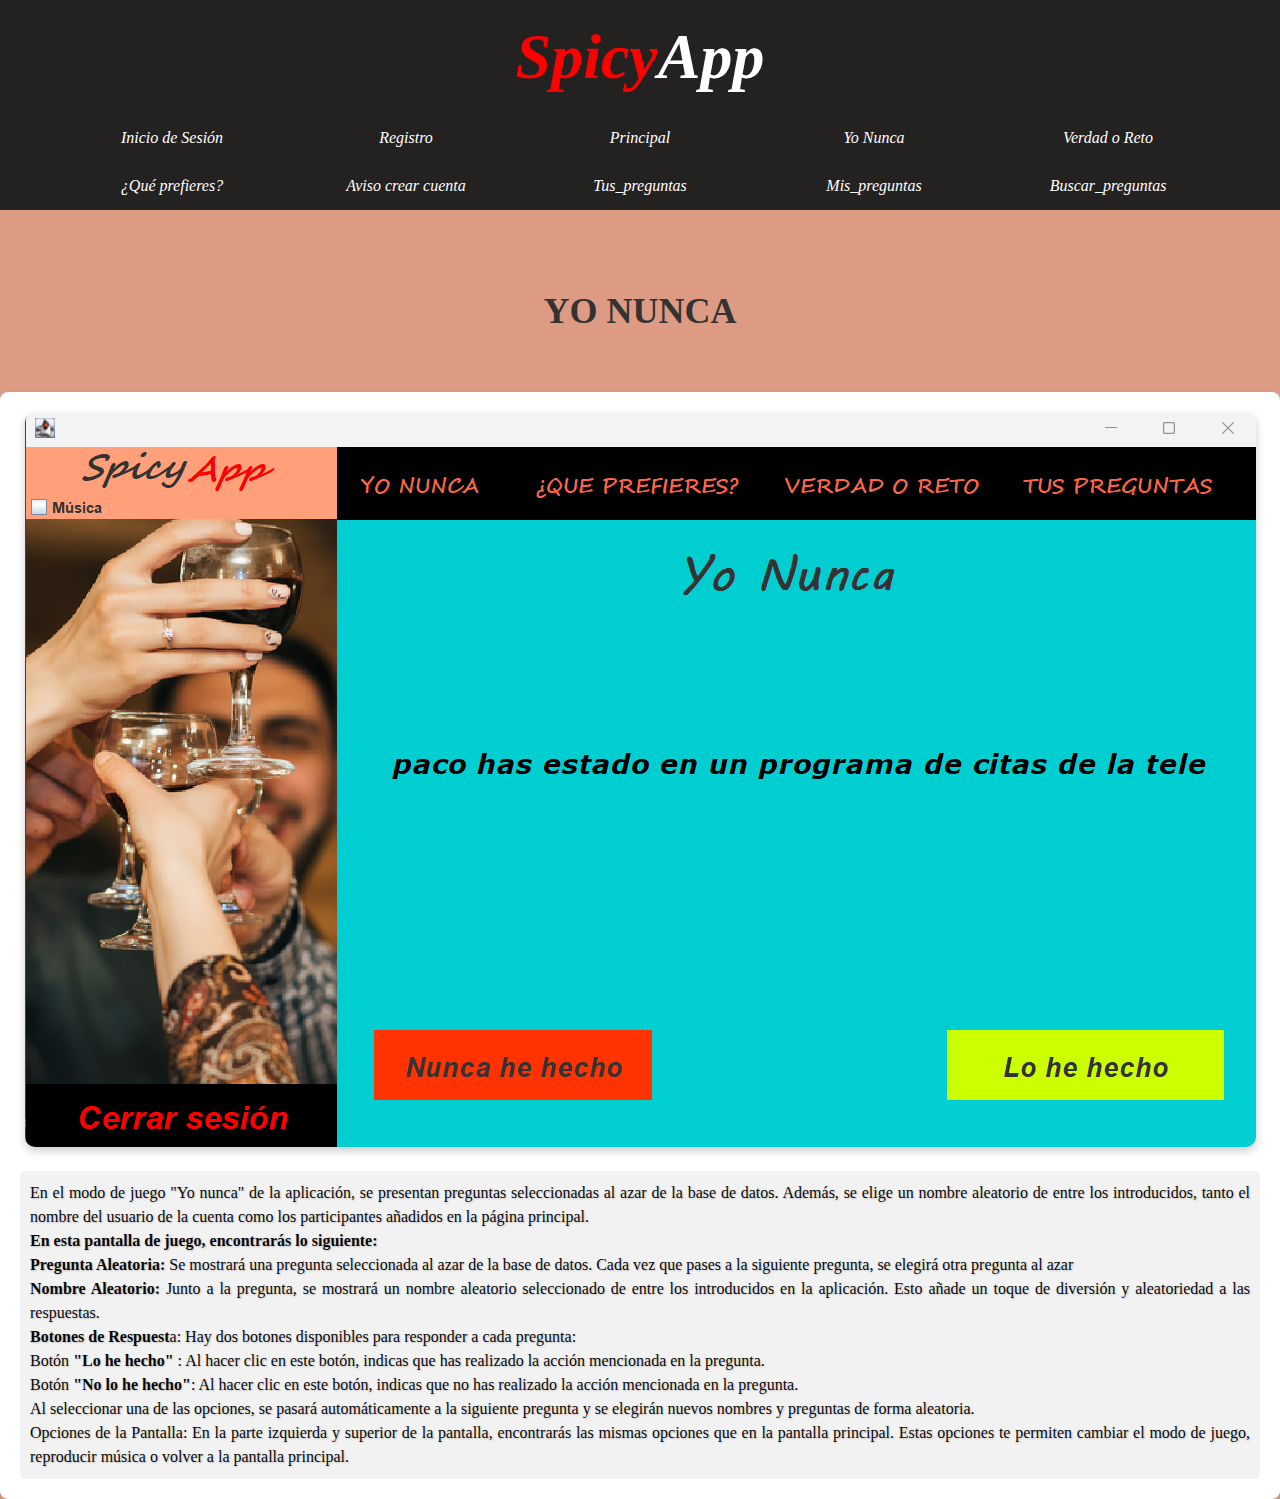
<file: YoNunca.html>
<!DOCTYPE html>
<html lang="es">

<head>
    <meta charset="UTF-8">
    <title>Yo nunca</title>
    <link rel="stylesheet" href="css/styleindex.css">
    
</head>

<body class = "Cuerpo">


    <header>
        <div class="test">
            <h1 class="Logo"><a href="index.html"><span class="red">Spicy</span><span class="white">App</span></a></h1>

        </div>
        <nav id="padre-a">
            <div class="menu-toggle">
              <div class="menu-icon"></div>
            </div>
            <ul class="Menuestilos">
              <li><a href="InicioSesion.html">Inicio de Sesión</a></li>
              <li><a href="Registro.html">Registro</a></li>
              <li><a href="Principal.html">Principal</a></li>
              <li><a href="YoNunca.html">Yo Nunca</a></li>
              <li><a href="VerdadOReto.html">Verdad o Reto</a></li>
              <li><a href="QuePrefieres.html">¿Qué prefieres?</a></li>
              <li><a href="Crearcuentaaviso.html">Aviso crear cuenta</a></li>
              <li><a href="Tus_preguntas.html">Tus_preguntas</a></li>
              <li><a href="Mis_preguntas.html">Mis_preguntas</a></li>
              <li><a href="Buscar_preguntas.html">Buscar_preguntas</a></li>
            </ul>
          </nav>
          
    </header>	
    <h2>Yo nunca</h2>
	<div id="miDiv">
		<img src="img/yonunca.png" alt="Descripción de la imagen">
	<div id="p_dis">
        <p>En el modo de juego "Yo nunca" de la aplicación, se presentan preguntas seleccionadas al azar de la base de datos. Además, se elige un nombre aleatorio de entre los introducidos, tanto el nombre del usuario de la cuenta como los participantes añadidos en la página principal.</p>
        <p><b>En esta pantalla de juego, encontrarás lo siguiente:</b></p>
        <p><b>Pregunta Aleatoria: </b>Se mostrará una pregunta seleccionada al azar de la base de datos. Cada vez que pases a la siguiente pregunta, se elegirá otra pregunta al azar</p>
        <p><b>Nombre Aleatorio: </b>Junto a la pregunta, se mostrará un nombre aleatorio seleccionado de entre los introducidos en la aplicación. Esto añade un toque de diversión y aleatoriedad a las respuestas.</p>
        <p><b>Botones de Respuest</b>a: Hay dos botones disponibles para responder a cada pregunta:</p>
        <p>Botón <b>"Lo he hecho"</b> : Al hacer clic en este botón, indicas que has realizado la acción mencionada en la pregunta.</p>
        <p>Botón <b>"No lo he hecho"</b>: Al hacer clic en este botón, indicas que no has realizado la acción mencionada en la pregunta.</p>
        <p>Al seleccionar una de las opciones, se pasará automáticamente a la siguiente pregunta y se elegirán nuevos nombres y preguntas de forma aleatoria.</p>
        <p>Opciones de la Pantalla: En la parte izquierda y superior de la pantalla, encontrarás las mismas opciones que en la pantalla principal. Estas opciones te permiten cambiar el modo de juego, reproducir música o volver a la pantalla principal.</p>       

    </div>	
	








</div>

</body>
<script>
    const menuToggle = document.querySelector('.menu-toggle');

        menuToggle.addEventListener('click', function() {
          this.classList.toggle('active');
        });
        </script>
</html>
</file>
<file: css/styleindex.css>
/* Estilos para el menú */
* {
  padding: 0;
  margin: 0;
}

.test h1 {
  text-align: center;
  background-color: rgb(36, 33, 33);
  padding: 20px;
}

.test a {
  color: #f2f2f2;
  text-decoration: none;
}

nav ul {
  background-color: rgb(36, 33, 33);
  color: black;
  text-align: center;
  width: 100%;
  list-style-type: none;
}

nav li {
  display: inline-flex;
}

nav a {
  text-decoration: none;
  color: white;
  padding: 15px;
  width: 200px;
}

nav li:hover {
  background-color: rgb(194, 187, 187);
}

/* Estilos para el logo */
.logo img {
  height: 70px;
}

.slider {
  position: relative;
  width: 100%;
  height: 400px;
  overflow: hidden;
}

.slide {
  position: absolute;
  top: 0;
  left: 0;
  width: 100%;
  height: 100%;
  opacity: 0;
  transition: opacity 0.5s ease-in-out;
}

.active {
  opacity: 1;
}

.slide img {
  width: 100%;
  height: 100%;
  object-fit: cover;
}

.prev,
.next {
  position: absolute;
  top: 50%;
  transform: translateY(-50%);
  width: 30px;
  height: 30px;
  background-color: #fff;
  color: #222;
  text-align: center;
  line-height: 30px;
  cursor: pointer;
}

.prev {
  left: 20px;
}

.next {
  right: 20px;
}

#introduccion {
  background-color: hsl(16, 57%, 62%);
  padding: 50px;
  font-family: Cambria, Cochin, Georgia, Times, 'Times New Roman', serif;
}

#introduccion h1 {
  font-size: 36px;
  color: #333;
  font-style: italic;
  font-family: Cambria, Cochin, Georgia, Times, 'Times New Roman', serif;
}

#introduccion p {
  font-size: 18px;
  color: #333;
}

/* Estilos para el encabezado de la sección de modos de juego */
h2 {
  font-size: 36px;
  font-weight: bold;
  text-transform: uppercase;
  margin-top: 80px;
  margin-bottom: 60px;
  text-align: center;
  color: #333;
  display: block;
  width: 100%;
  text-align: center;
  white-space: nowrap;
  overflow: hidden;
  text-overflow: ellipsis;
}

/* Estilos para el contenedor de la descripción de los modos de juego */
#descripcion-juegos {
  display: flex;
  flex-wrap: wrap;
  justify-content: center;
}

/* Estilos para cada modo de juego */
.modo-juego {
  width: 300px;
  margin: 20px;
  padding: 20px;
  border-radius: 10px;
  box-shadow: 0 0 10px rgba(0, 0, 0, 0.3);
  background-color: #f4f4f4;
  text-align: center;
  transition: transform 0.3s ease-in-out;
}

/* Estilos para el título de cada modo de juego */
.modo-juego h3 {
  font-size: 24px;
  font-weight: bold;
  text-transform: uppercase;
  margin-bottom: 20px;
  color: #333;
}

/* Estilos para el texto de cada modo de juego */
.modo-juego p {
  font-size: 16px;
  line-height: 1.5;
  color: #666;
  font-family: Cambria, Cochin, Georgia, Times, 'Times New Roman', serif;
  font-style: italic;
}

/* Estilos al pasar el mouse por encima de cada modo de juego */
.modo-juego:hover {
  transform: translateY(-10px);
  box-shadow: 0 10px 10px rgba(0, 0, 0, 0.3);
  background-color: #fff;
}

/* Estilos para la sección de participantes */
#participantes {
  display: flex;
  flex-wrap: wrap;
  justify-content: center;
  align-items: center;
  background-color: hsl(16, 57%, 69%);
  padding: 50px 0;
}

/* Estilos para cada participante */
.participante {
  display: flex;
  flex-direction: column;
  align-items: center;
  width: 250px;
  margin: 20px;
  padding: 20px;
  border-radius: 10px;
  box-shadow: 0 0 10px rgba(0, 0, 0, 0.3);
  background-color: #fff;
  text-align: center;
  transition: transform 0.3s ease-in-out;
}

/* Estilos para la imagen de cada participante */
.participante img {
  width: 150px;
  height: 150px;
  object-fit: cover;
  border-radius: 50%;
  box-shadow: 0 0 10px rgba(0, 0, 0, 0.3);
  margin-bottom: 20px;
}

/* Estilos para el nombre de cada participante */
.participante h3 {
  font-size: 24px;
  font-weight: bold;
  color: #333;
  margin-bottom: 10px;
}

/* Estilos para la descripción de cada participante */
.participante p {
  font-size: 16px;
  color: #666;
  margin-bottom: 20px;
}

/* Estilos al pasar el mouse por encima de cada participante */
.participante:hover {
  transform: translateY(-10px);
  box-shadow: 0 10px 10px rgba(0, 0, 0, 0.3);
}

.gallery {
  display: flex;
  justify-content: center;
  flex-wrap: wrap;
  max-width: 1800px;
  margin: 0 auto;
}

.gallery img {
  width: calc(20% - 10px);
  margin: 5px;
  border-radius: 10px;
  box-shadow: 0px 0px 10px rgba(0, 0, 0, 0.3);
  transition: transform 0.3s ease-in-out;
}

.gallery img:hover {
  transform: scale(1.2);
}

.Logo {
  font-style: italic;
  font-size: 4em;
}

.red {
  color: red;
}

.white {
  color: white;
}

.Menuestilos {
  font-style: oblique;
}

.Equipodetrabajo {
  font-family: Cambria, Cochin, Georgia, Times, 'Times New Roman', serif;
}

h3 {
  font-family: Cambria, Cochin, Georgia, Times, 'Times New Roman', serif;
}

.Modojuego {
  color: black;
  font-family: Cambria, Cochin, Georgia, Times, 'Times New Roman', serif;
}

.Intro {
  font-family: Cambria, Cochin, Georgia, Times, 'Times New Roman', serif;
  color: #222;
}

.Cuerpo {
  background-color: hsl(16, 57%, 69%);
}

#miDiv {
  background-color: #ffffff;
  padding: 20px;
  border-radius: 8px;
  box-shadow: 0 2px 4px rgba(0, 0, 0, 0.2);
  text-align: center;
}

#miDiv img {
  border-radius: 10px;
  object-fit: cover;
  box-shadow: 0 4px 8px rgba(0, 0, 0, 0.2);
  max-width: 100%;
  max-height: 100%;
}

#p_dis {
  margin-top: 20px;
  font-size: 16px;
  color: #080808;
  text-align: justify;
  padding: 10px;
  background-color: #f2f2f2;
  border-radius: 5px;
  line-height: 1.5;
  text-shadow: 1px 1px 2px rgba(0, 0, 0, 0.2);
}


/* Estilos para el menú en dispositivos móviles */
@media (max-width: 767px) {
  nav {
    text-align: center;
  }
  nav ul {
    display: none;
  }
  nav li {
    display: block;
    margin-bottom: 10px;
  }
  nav a {
    display: inline-block;
    width: auto;
    padding: 10px;
  }
}

/* Estilos para el contenedor de la descripción de los modos de juego en dispositivos móviles */
@media (max-width: 767px) {
  #descripcion-juegos {
    flex-direction: column;
    align-items: center;
  }
  .modo-juego {
    width: 100%;
    margin: 10px 0;
  }
}

/* Estilos para la sección de participantes en dispositivos móviles */
@media (max-width: 767px) {
  #participantes {
    flex-direction: column;
    align-items: center;
  }
  .participante {
    width: 100%;
    margin: 10px 0;
  }
}

/* Estilos para la galería de imágenes en dispositivos móviles */
@media (max-width: 767px) {
  .gallery img {
    width: 100%;
  }
}

@media (max-width: 768px) {
  .Menuestilos {
    display: none;
  }
  
  .menu-toggle {
    display: block;
    text-align: center;
    padding: 10px;
    cursor: pointer;
  }
  
  .menu-icon {
    width: 25px;
    height: 3px;
    background-color: #333;
    margin: 5px auto;
    transition: background-color 0.3s ease-in-out;
  }
  
  .menu-toggle.active .menu-icon {
    background-color: transparent;
  }
  
  .menu-toggle.active ~ .Menuestilos {
    display: block;
  }
}
</file>
